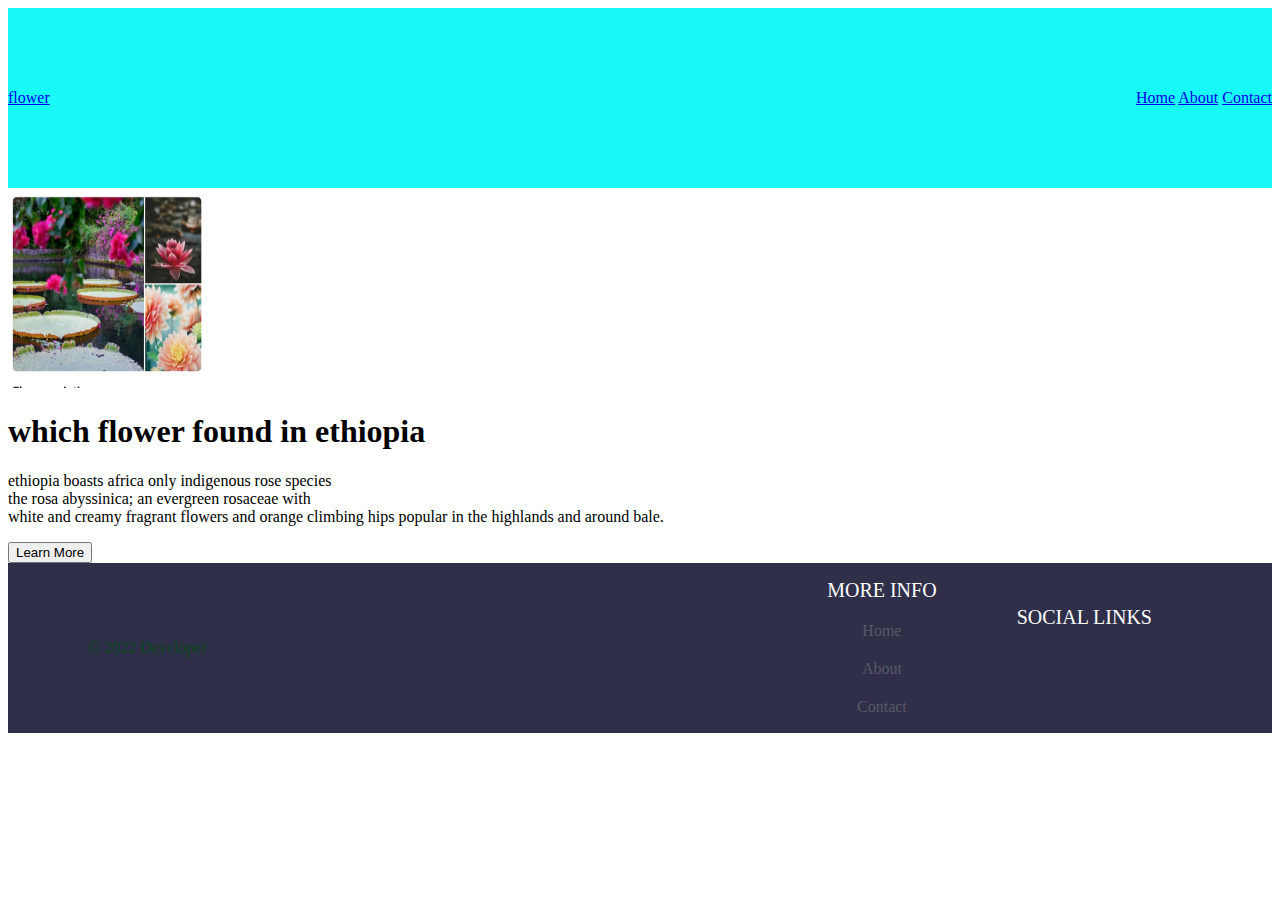
<file: yewbirist chekol/index.html>
<!DOCTYPE html>
<html lang="en">
<head>
    <meta charset="UTF-8">

    <title>about flower</title>
    <link rel="stylesheet" href="css/css1.css">
</head>
<body>
    <header>
  <a href="#" class="logo">flower</a>
  <nav class="nav-items">
    <a href="index.html">Home</a>
    <a href="about.html">About</a>
    <a href="contact.html">Contact</a>
  </nav>
</header>
<main>
    <img src="img/flo.png" alt="gfh" width="200px" height="200px">
  <div class="intro">
    <h1>which flower found in ethiopia</h1>
    <p>ethiopia boasts africa only indigenous rose species <br> the rosa abyssinica; an evergreen rosaceae with <br>white and creamy fragrant flowers and orange climbing hips popular in the highlands and around bale. </p>
    <button>Learn More</button>
  </div>
</main>
<footer class="footer">
    <div class="copy">&copy; 2022 Developer</div>
    <div class="bottom-links">
      <div class="links">
        <span>More Info</span>
        <a href="#">Home</a>
        <a href="#">About</a>
        <a href="#">Contact</a>
      </div>
      <div class="links">
        <span>Social Links</span>
        <a href="#"><i class="fab fa-facebook"></i></a>
        <a href="#"><i class="fab fa-twitter"></i></a>
        <a href="#"><i class="fab fa-instagram"></i></a>
      </div>
    </div>
  </footer>
  
    
</body>
</html>
</file>
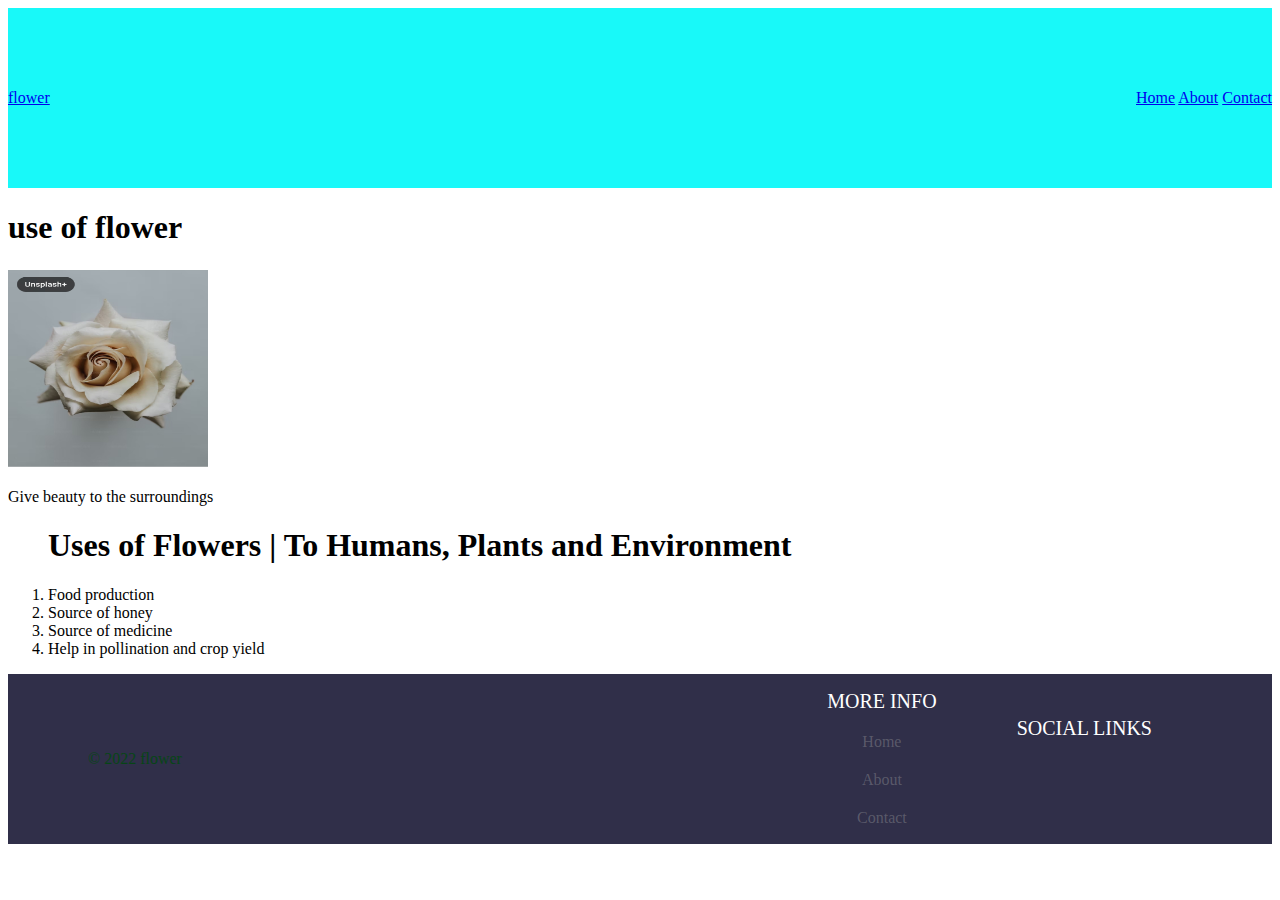
<file: yewbirist chekol/contact.html>
<!DOCTYPE html>
<html lang="en">
<head>
    <meta charset="UTF-8">
 <title>use of flower</title>
 <link rel="stylesheet" href="css/css1.css">
</head>
<body>
    
    <header>
        <a href="#" class="logo">flower</a>
        <nav class="nav-items">
          <a href="index.html">Home</a>
          <a href="about.html">About</a>
          <a href="contact.html">Contact</a>
        </nav>
      </header>
      <h1>use of flower</h1>
      <img src="img/hu.png" alt="gfh" width="200px" height="200px">
      <p>Give beauty to the surroundings</p>

<ol type="1">
      <h1>Uses of Flowers | To Humans, Plants and Environment</h1>
      <li>Food production</li>
      <li>Source of honey</li>
      <li>Source of medicine</li>
      <li>Help in pollination and crop yield</li>
    </ol>


      <footer class="footer">
        <div class="copy">&copy; 2022 flower</div>
        <div class="bottom-links">
          <div class="links">
            <span>More Info</span>
            <a href="#">Home</a>
            <a href="#">About</a>
            <a href="#">Contact</a>
          </div>
          <div class="links">
            <span>Social Links</span>
            <a href="#"><i class="fab fa-facebook"></i></a>
            <a href="#"><i class="fab fa-twitter"></i></a>
            <a href="#"><i class="fab fa-instagram"></i></a>
          </div>
        </div>
      </footer>

</body>
</html>
</file>
<file: yewbirist chekol/css/css1.css>
header {
    display: flex;
    justify-content: space-between;
    align-items: center;
    background-color:#18f9f9;
    height:20vh;
  }
  
  .header .logo {
    font-size: 25px;
    font-family: 'Sriracha', cursive;
    color: #2e842e;
    text-decoration: none;
    margin-left: 30px;
  }
  .footer {

    display: flex;
    justify-content: space-between;
    align-items: center;
    background-color: #302f49;
    padding: 40px 80px;
    height: 10vh;
  }
  
  .footer .copy {
    color: #074516;
  }
  
  .bottom-links {
    display: flex;
    justify-content: space-around;
    align-items: center;
    padding: 40px 0;
  }
  
  .bottom-links .links {
    display: flex;
    flex-direction: column;
    justify-content: center;
    align-items: center;
    padding: 0 40px;
  }
  
  .bottom-links .links span {
    font-size: 20px;
    color: #fff;
    text-transform: uppercase;
    margin: 10px 0;
  }
  
  .bottom-links .links a {
    text-decoration: none;
    color: #a1a1a161;
    padding: 10px 20px;
  }
</file>
